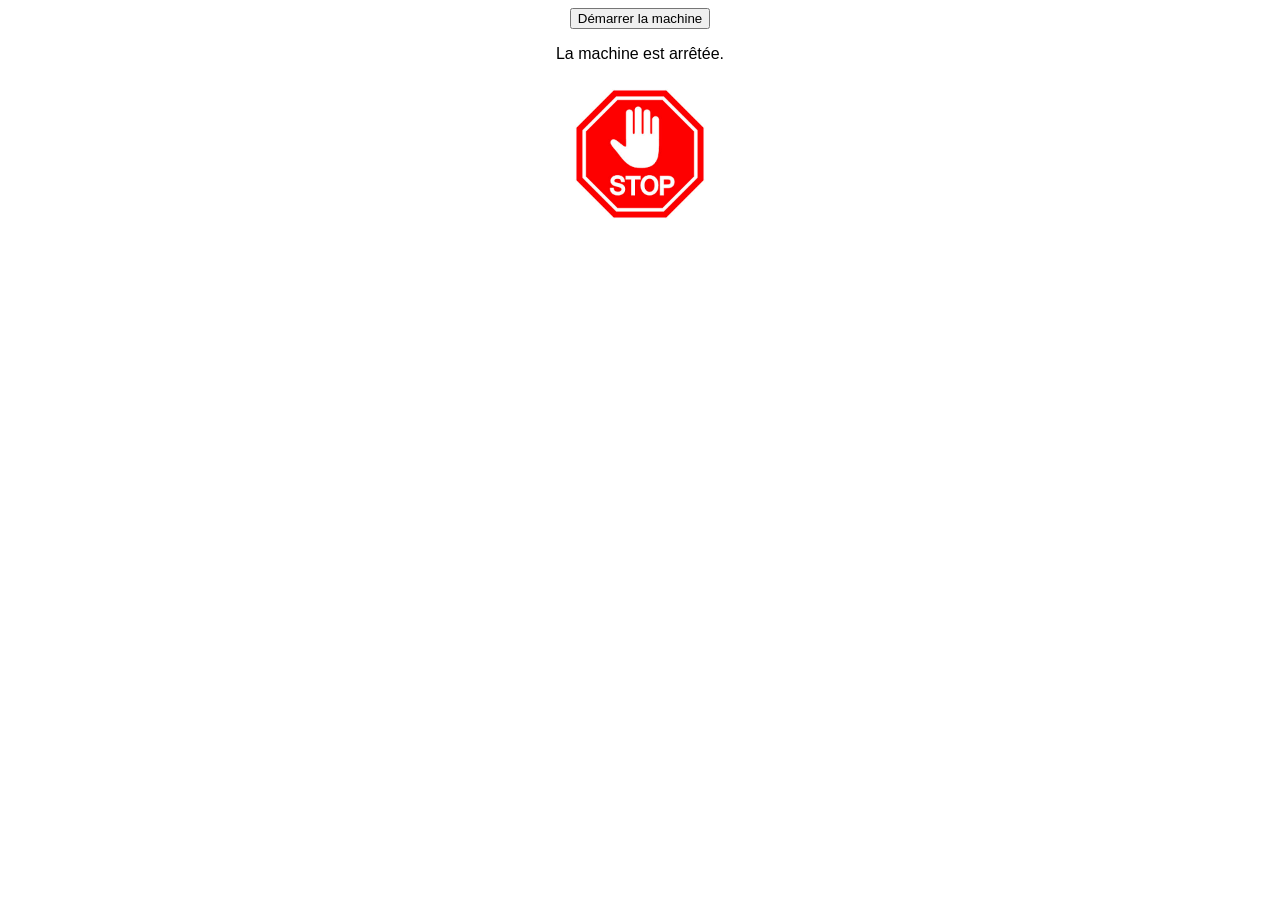
<file: Module3_exercice1/index.html>
<!DOCTYPE html>
<html>
  <head>
    <title>Exercice 1</title>
    <meta charset="UTF-8" />
    <link rel="stylesheet" href="src/styles.css" />
  </head>

  <body>
    <div>
      <button>Démarrer la machine</button>
      <p>La machine est arrêtée.</p>
      <img src="images/stop.png" alt="" />
    </div>
    <script src="src/main.js"></script>
  </body>
</html>
</file>
<file: Module3_exercice1/src/styles.css>
body {
    font-family: sans-serif;
  }
  
  div {
    text-align: center;
  }
  
  img {
    width: 150px;
  }
</file>
